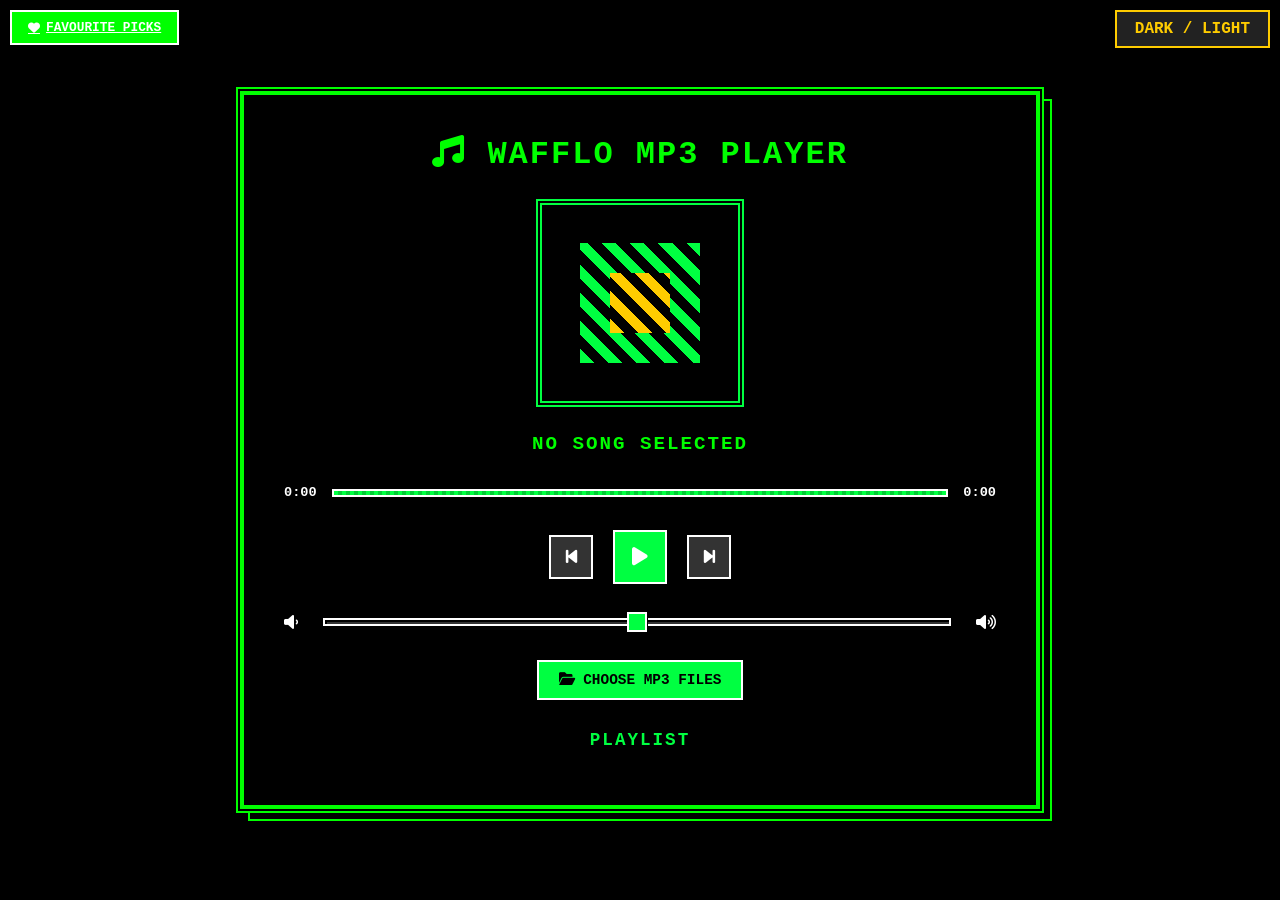
<file: index.html>
<!DOCTYPE html>
<html lang="en">
<head>
    <meta charset="UTF-8">
    <meta name="viewport" content="width=device-width, initial-scale=1.0">
    <title>Wafflo MP3 Player</title>
    <link rel="stylesheet" href="css/style1.css">
    <link rel="stylesheet" href="https://cdnjs.cloudflare.com/ajax/libs/font-awesome/6.0.0/css/all.min.css">
</head>
<body>
    <button id="modeToggleBtn" class="mode-toggle-btn" style="position:fixed;top:10px;right:10px;z-index:2000;">DARK / LIGHT</button>
    <div class="container">
        <div class="music-player">
            <div class="player-header">
                <h1><i class="fas fa-music"></i> Wafflo MP3 Player</h1>
                <div class="favourite-picks">
                    <a href="favourite-picks.html" id="favouritePicksBtn" class="favourite-btn">
                        <i class="fas fa-heart"></i> Favourite Picks
                    </a>
                </div>
            </div>
            
            <div class="album-art">
                <div class="vinyl-effect"></div>
            </div>
            
            <div class="song-info">
                <h2 id="songTitle">No Song Selected</h2>
            </div>
            
            <div class="progress-container">
                <span id="currentTime">0:00</span>
                <div class="progress-bar">
                    <div id="progress" class="progress"></div>
                    <div id="progressHandle" class="progress-handle"></div>
                </div>
                <span id="duration">0:00</span>
            </div>
            
            <div class="controls">
                <button id="prevBtn" class="control-btn"><i class="fas fa-step-backward"></i></button>
                <button id="playPauseBtn" class="control-btn play-pause"><i class="fas fa-play"></i></button>
                <button id="nextBtn" class="control-btn"><i class="fas fa-step-forward"></i></button>
            </div>
            
            <div class="volume-container">
                <i class="fas fa-volume-down"></i>
                <input type="range" id="volumeSlider" min="0" max="100" value="50" class="volume-slider">
                <i class="fas fa-volume-up"></i>
            </div>
            
            <div class="file-input-container">
                <label for="fileInput" class="file-input-label">
                    <i class="fas fa-folder-open"></i> Choose MP3 Files
                </label>
                <input type="file" id="fileInput" accept="audio/mp3,audio/mpeg" multiple>
            </div>
            
            <div class="playlist" id="playlist">
                <h3>Playlist</h3>
                <ul id="playlistItems"></ul>
            </div>
        </div>
    </div>
    
    <audio id="audioPlayer" preload="metadata"></audio>
    <script src="js/script1.js"></script>
    <script>
        document.getElementById('favouritePicksBtn').addEventListener('click', () => {
            const currentSong = document.getElementById('songTitle').textContent;
            const favouriteSongs = JSON.parse(localStorage.getItem('favouriteSongs')) || [];

            if (currentSong && !favouriteSongs.includes(currentSong)) {
                favouriteSongs.push(currentSong); 
                localStorage.setItem('favouriteSongs', JSON.stringify(favouriteSongs));
            }
        });

        document.querySelectorAll('.heart-btn').forEach(button => {
            button.addEventListener('click', (event) => {
                const songName = event.target.closest('li').querySelector('.song-name').textContent;
                const favouriteSongs = JSON.parse(localStorage.getItem('favouriteSongs')) || [];

                if (songName && !favouriteSongs.includes(songName)) {
                    favouriteSongs.push(songName); 
                    localStorage.setItem('favouriteSongs', JSON.stringify(favouriteSongs));
                }
            });
        });
    </script>
</body>
</html>
</file>
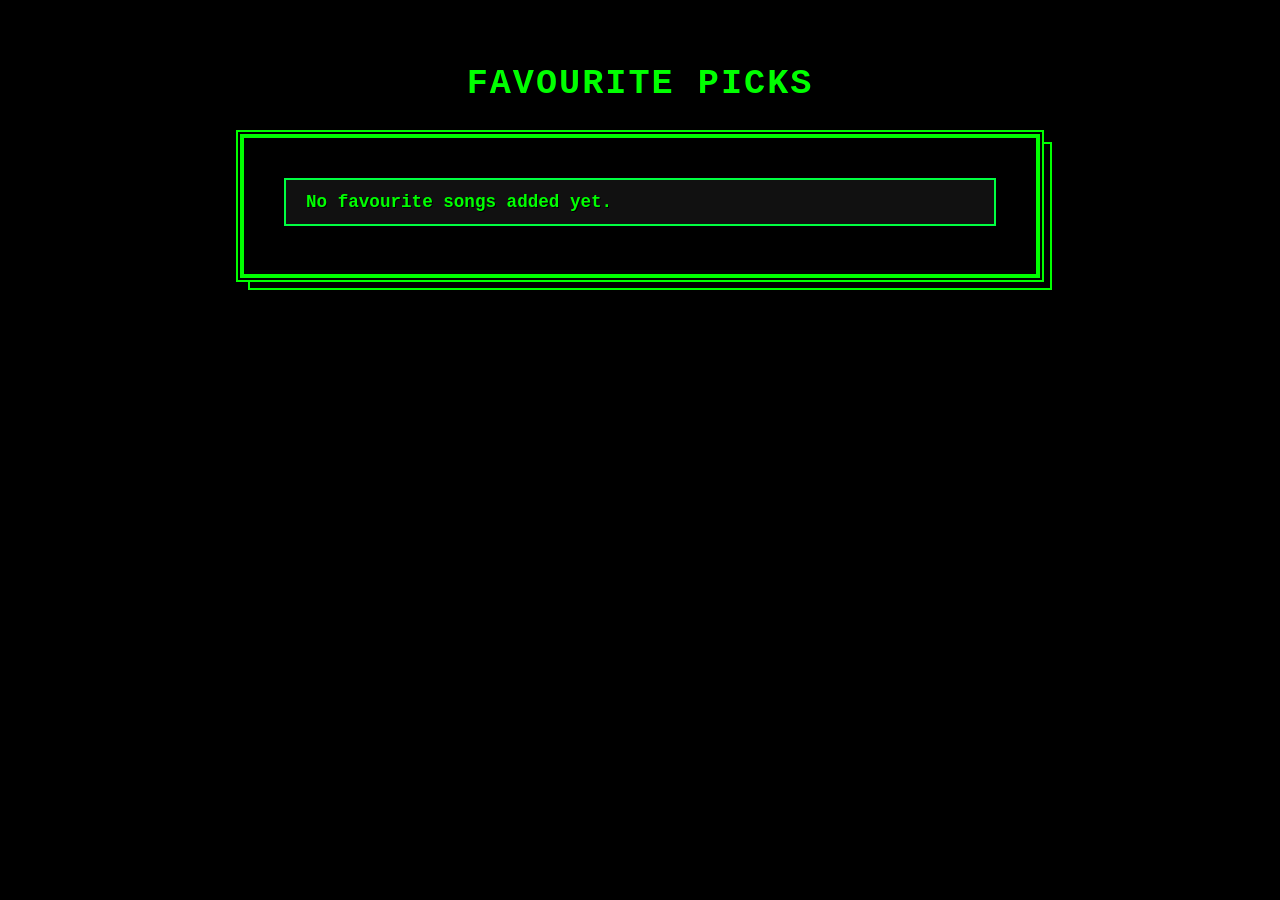
<file: favourite-picks.html>
<!DOCTYPE html>
<html lang="en">
<head>
    <meta charset="UTF-8">
    <meta name="viewport" content="width=device-width, initial-scale=1.0">
    <title>Favourite Picks</title>
    <style>
        body {
            font-family: 'Courier New', 'Monaco', 'Menlo', monospace;
            background: #000;
            color: #00ff00;
            min-height: 100vh;
            margin: 0;
            display: flex;
            flex-direction: column;
            align-items: center;
            justify-content: flex-start;
        }
        .container {
            width: 100%;
            max-width: 800px;
            margin-top: 40px;
        }
        .player-header h1 {
            color: #00ff00;
            font-size: 2.2rem;
            font-weight: bold;
            text-shadow: 2px 2px 0 #000;
            letter-spacing: 2px;
            text-transform: uppercase;
            text-align: center;
            margin-bottom: 30px;
        }
        .favourite-picks-page {
            background: #000;
            border: 4px solid #00ff00;
            box-shadow: 0 0 0 2px #000, 0 0 0 4px #00ff00, 10px 10px 0 0 #000, 10px 10px 0 2px #00ff00;
            padding: 40px;
            border-radius: 0;
        }
        .favourite-songs {
            list-style: none;
            padding: 0;
            margin: 0;
        }
        .favourite-songs li {
            padding: 12px 20px;
            margin-bottom: 8px;
            background: #111;
            border: 2px solid #00ff41;
            color: #00ff00;
            font-size: 1.1rem;
            font-weight: bold;
            text-shadow: 1px 1px 0 #000;
            border-radius: 0;
            box-shadow: 1px 1px 0 0 #000;
            transition: background 0.1s, color 0.1s;
        }
        .favourite-songs li:hover {
            background: #00ff00;
            color: #000;
        }
        @media (max-width: 480px) {
            .player-header h1 {
                font-size: 1.2rem;
            }
            .favourite-picks-page {
                padding: 20px;
            }
            .favourite-songs li {
                font-size: 0.9rem;
                padding: 8px 10px;
            }
        }
    </style>
</head>
<body>
    <div class="container">
        <header class="player-header">
            <h1>Favourite Picks</h1>
        </header>
        <main class="favourite-picks-page">
            <ul class="favourite-songs">
            </ul>
        </main>
    </div>
    <script>
        const favouriteSongs = JSON.parse(localStorage.getItem('favouriteSongs')) || [];
        const favouriteSongsList = document.querySelector('.favourite-songs');

        if (favouriteSongs.length === 0) {
            favouriteSongsList.innerHTML = '<li>No favourite songs added yet.</li>';
        } else {
            favouriteSongs.forEach(song => {
                const li = document.createElement('li');
                li.textContent = song.name || song;
                favouriteSongsList.appendChild(li);
            });
        }
    </script>
</body>
</html>
</file>
<file: css/style1.css>
.light-mode .fa-volume-down,
.light-mode .fa-volume-up {
    color: #222;
}
.light-mode #currentTime,
.light-mode #duration {
    color: #222;
}
.mode-toggle-btn {
    background: #222;
    color: #ffcc00;
    border: 2px solid #ffcc00;
    border-radius: 0;
    padding: 8px 18px;
    font-size: 1rem;
    font-family: inherit;
    font-weight: bold;
    text-transform: uppercase;
    box-shadow: 2px 2px 0 0 #000;
    cursor: pointer;
    transition: all 0.15s ease;
}
.mode-toggle-btn:hover {
    background: #ffcc00;
    color: #222;
    box-shadow: 3px 3px 0 0 #000;
}
.light-mode .mode-toggle-btn {
    background: #ffcc00;
    color: #222;
    border-color: #222;
    box-shadow: 2px 2px 0 0 #ccc;
}
.light-mode .mode-toggle-btn:hover {
    background: #222;
    color: #ffcc00;
    box-shadow: 3px 3px 0 0 #ccc;
}
* {
    margin: 0;
    padding: 0;
    box-sizing: border-box;
}

body {
    font-family: 'Courier New', 'Monaco', 'Menlo', monospace;
    background: #000000; 
    color: #00ff00;
    min-height: 100vh;
    display: flex;
    flex-direction: row;
    align-items: center;
    justify-content: space-around;
    padding: 20px;
    image-rendering: pixelated;
    image-rendering: -moz-crisp-edges;
    image-rendering: crisp-edges;
}

.container {
    width: 100%;
    max-width: 800px;
}

.music-player {
    background-color: #000000;
    border: 4px solid #00ff00;
    border-radius: 0;
    padding: 40px;
    box-shadow: 
        0 0 0 2px #000,
        0 0 0 4px #00ff00,
        10px 10px 0 0 #000,
        10px 10px 0 2px #00ff00;
    text-align: center;
    position: relative;
    max-width: 800px;
    width: 100%;
}

.player-header {
    position: relative;
    margin-bottom: 30px;
}

.player-header h1 {
    color: #00ff00; 
    margin-bottom: 0;
    font-size: 2rem; 
    font-weight: bold;
    text-shadow: 2px 2px 0 #000; 
    letter-spacing: 2px; 
    text-transform: uppercase;
}

.favourite-picks {
    position: fixed; 
    top: 10px;
    left: 10px;
    z-index: 1000; 
}

.favourite-btn {
    background: #00ff00;
    border: 2px solid #fff;
    border-radius: 0;
    padding: 8px 16px;
    color: #fff;
    font-size: 0.8rem;
    cursor: pointer;
    transition: all 0.1s ease;
    display: flex;
    align-items: center;
    gap: 6px;
    font-family: inherit;
    font-weight: bold;
    text-transform: uppercase;
    box-shadow: 2px 2px 0 0 #000;
}

.favourite-btn:hover {
    background: #fff;
    color: #00ff41;
    transform: translate(-1px, -1px);
    box-shadow: 3px 3px 0 0 #000;
}

.favourite-btn:active {
    transform: translate(1px, 1px);
    box-shadow: 1px 1px 0 0 #000;
}

.favourite-btn i {
    font-size: 0.75rem;
    color: inherit;
}

.album-art {
    position: relative;
    width: 200px;
    height: 200px;
    margin: 0 auto 30px;
    border-radius: 0;
    overflow: hidden;
    box-shadow: 
        0 0 0 2px #000,
        0 0 0 4px #00ff41,
        4px 4px 0 0 #000;
    background: #000;
    border: 2px solid #00ff41;
    image-rendering: pixelated;
}

.album-art::before {
    content: '';
    position: absolute;
    top: 50%;
    left: 50%;
    width: 120px;
    height: 120px;
    background: repeating-linear-gradient(
        45deg,
        #00ff41 0px,
        #00ff41 10px,
        #000 10px,
        #000 20px
    );
    border-radius: 0;
    transform: translate(-50%, -50%);
}

.album-art::after {
    content: '';
    position: absolute;
    top: 50%;
    left: 50%;
    width: 60px;
    height: 60px;
    background: repeating-linear-gradient(
        45deg,
        #ffcc00 0px,
        #ffcc00 10px,
        #000 10px,
        #000 20px
    );
    border-radius: 0;
    transform: translate(-50%, -50%) rotate(0deg);
    animation: spin 3s linear infinite;
}

@keyframes spin {
    from {
        transform: translate(-50%, -50%) rotate(0deg);
    }
    to {
        transform: translate(-50%, -50%) rotate(360deg);
    }
}

.song-info {
    margin-bottom: 30px;
}

.song-info h2 {
    color: #00ff00;
    font-size: 1.2rem; 
    margin-bottom: 5px;
    font-weight: bold;
    text-shadow: 1px 1px 0 #000;
    text-transform: uppercase;
    letter-spacing: 2px;
}

.song-info p {
    color: #00ff41;
    font-size: 1.2rem; 
    font-weight: bold;
    text-shadow: 2px 2px 0 #000;
}

.progress-container {
    display: flex;
    align-items: center;
    gap: 15px;
    margin-bottom: 30px;
    font-size: 0.85rem;
    color: #fff;
    font-weight: bold;
}

.progress-bar {
    flex: 1;
    height: 8px;
    background: #333;
    border: 2px solid #fff;
    border-radius: 0;
    position: relative;
    cursor: pointer;
    overflow: hidden;
    box-shadow: inset 2px 2px 0 #000;
}

.progress {
    height: 100%;
    background: 
        repeating-linear-gradient(
            90deg,
            #00ff41 0px,
            #00ff41 4px,
            #00cc33 4px,
            #00cc33 8px
        );
    border-radius: 0;
    transition: width 0.1s ease;
    position: relative;
}

.progress-handle {
    position: absolute;
    top: 50%;
    right: -8px;
    width: 16px;
    height: 16px;
    background: #fff;
    border: 2px solid #000;
    border-radius: 0;
    transform: translateY(-50%);
    cursor: pointer;
    opacity: 0;
    transition: opacity 0.2s ease;
}

.progress-bar:hover .progress-handle {
    opacity: 1;
}

.controls {
    display: flex;
    justify-content: center;
    align-items: center;
    gap: 20px;
    margin-bottom: 30px;
}

.control-btn {
    background: #333;
    border: 2px solid #fff;
    border-radius: 0;
    width: 44px;
    height: 44px;
    display: flex;
    align-items: center;
    justify-content: center;
    cursor: pointer;
    transition: all 0.1s ease;
    font-size: 1.1rem;
    color: #fff;
    box-shadow: 2px 2px 0 0 #000;
}

.control-btn:hover {
    background: #fff;
    color: #333;
    transform: translate(-1px, -1px);
    box-shadow: 3px 3px 0 0 #000;
}

.control-btn:active {
    transform: translate(1px, 1px);
    box-shadow: 1px 1px 0 0 #000;
}

.play-pause {
    width: 54px;
    height: 54px;
    font-size: 1.3rem;
    background: #00ff41;
    color: #fff;
    border: 2px solid #fff;
}

.play-pause:hover {
    background: #fff;
    color: #00ff41;
    transform: translate(-1px, -1px);
    box-shadow: 3px 3px 0 0 #000;
}

.play-pause:active {
    transform: translate(1px, 1px);
    box-shadow: 1px 1px 0 0 #000;
}

.volume-container {
    display: flex;
    align-items: center;
    gap: 15px;
    margin-bottom: 30px;
    color: #fff;
    font-weight: bold;
}

.volume-slider {
    flex: 1;
    height: 8px;
    background: #333;
    border: 2px solid #fff;
    border-radius: 0;
    outline: none;
    appearance: none;
    -webkit-appearance: none;
    cursor: pointer;
    box-shadow: inset 2px 2px 0 #000;
}

.volume-slider::-webkit-slider-thumb {
    -webkit-appearance: none;
    width: 20px;
    height: 20px;
    background: #00ff41;
    border: 2px solid #fff;
    border-radius: 0;
    cursor: pointer;
    box-shadow: 1px 1px 0 #000;
}

.volume-slider::-moz-range-thumb {
    width: 20px;
    height: 20px;
    background: #00ff41;
    border: 2px solid #fff;
    border-radius: 0;
    cursor: pointer;
    box-shadow: 1px 1px 0 #000;
}

.file-input-container {
    margin-bottom: 30px;
}

.file-input-label {
    display: inline-block;
    background: #00ff41;
    color: #000;
    padding: 10px 20px;
    border-radius: 0;
    border: 2px solid #fff;
    cursor: pointer;
    transition: all 0.1s ease;
    font-weight: bold;
    font-size: 0.9rem;
    text-transform: uppercase;
    box-shadow: 2px 2px 0 0 #000;
}

.file-input-label:hover {
    background: #fff;
    color: #00ff41;
    transform: translate(-1px, -1px);
    box-shadow: 3px 3px 0 0 #000;
}

.file-input-label:active {
    transform: translate(1px, 1px);
    box-shadow: 1px 1px 0 0 #000;
}

#fileInput {
    display: none;
}

.playlist {
    text-align: left;
    max-height: 200px;
    overflow-y: auto;
}

.playlist h3 {
    color: #00ff41;
    margin-bottom: 15px;
    text-align: center;
    font-size: 1.1rem;
    font-weight: bold;
    text-shadow: 2px 2px 0 #000;
    text-transform: uppercase;
    letter-spacing: 2px;
}

.playlist ul {
    list-style: none;
}

.playlist li {
    padding: 8px 12px;
    margin-bottom: 4px;
    background: #333;
    border: 2px solid #666;
    border-radius: 0;
    cursor: pointer;
    transition: all 0.1s ease;
    font-size: 0.85rem;
    color: #fff;
    display: flex;
    justify-content: space-between;
    align-items: center;
    font-weight: bold;
    box-shadow: 1px 1px 0 0 #000;
}

.playlist li:hover {
    background: #fff;
    color: #333;
    border-color: #00ff41;
    transform: translate(-1px, -1px);
    box-shadow: 2px 2px 0 0 #000;
}

.playlist li.active {
    background: #ff0080;
    color: #fff;
    border-color: #fff;
    box-shadow: 2px 2px 0 0 #000;
}

.playlist li.active:hover {
    background: #fff;
    color: #ff0080;
    border-color: #ff0080;
}

.song-actions {
    display: flex;
    gap: 5px;
}

.heart-btn {
    background: #333;
    border: 2px solid #666;
    border-radius: 0;
    width: 28px;
    height: 28px;
    display: flex;
    align-items: center;
    justify-content: center;
    cursor: pointer;
    transition: all 0.1s ease;
    font-size: 0.7rem;
    color: #fff;
    box-shadow: 1px 1px 0 0 #000;
}

.heart-btn:hover {
    background: #fff;
    color: #333;
    border-color: #00ff41;
    transform: translate(-1px, -1px);
    box-shadow: 2px 2px 0 0 #000;
}

.heart-btn:active {
    transform: translate(1px, 1px);
    box-shadow: 0px 0px 0 0 #000;
}

.heart-btn.active {
    background: #ff0080;
    border-color: #fff;
    color: #fff;
}

.heart-btn.active:hover {
    background: #fff;
    color: #ff0080;
    border-color: #ff0080;
}

/* Light Mode Theme */
.light-mode body {
    background: #f5f5f5;
    color: #222;
}
.light-mode .music-player {
    background-color: #fff;
    border-color: #222;
    box-shadow: 0 0 0 2px #ccc, 0 0 0 4px #222, 10px 10px 0 0 #ccc, 10px 10px 0 2px #222;
}
.light-mode .player-header h1 {
    color: #222;
    text-shadow: 2px 2px 0 #eee;
}
.light-mode .album-art {
    background: #eee;
    border-color: #222;
    box-shadow: 0 0 0 2px #ccc, 0 0 0 4px #222, 4px 4px 0 0 #ccc;
}
.light-mode .album-art::before {
    background: repeating-linear-gradient(45deg, #222 0px, #222 10px, #eee 10px, #eee 20px);
}
.light-mode .album-art::after {
    background: repeating-linear-gradient(45deg, #ffcc00 0px, #ffcc00 10px, #eee 10px, #eee 20px);
}
.light-mode .song-info h2 {
    color: #222;
    text-shadow: 1px 1px 0 #eee;
}
.light-mode .song-info p {
    color: #ff0080;
    text-shadow: 2px 2px 0 #eee;
}
.light-mode .progress-bar {
    background: #eee;
    border-color: #222;
    box-shadow: inset 2px 2px 0 #ccc;
}
.light-mode .progress {
    background: repeating-linear-gradient(90deg, #ffcc00 0px, #ffcc00 4px, #ff0080 4px, #ff0080 8px);
}
.light-mode .control-btn {
    background: #eee;
    color: #222;
    border-color: #222;
    box-shadow: 2px 2px 0 0 #ccc;
}
.light-mode .control-btn:hover {
    background: #222;
    color: #eee;
    box-shadow: 3px 3px 0 0 #ccc;
}
.light-mode .play-pause {
    background: #ffcc00;
    color: #222;
    border-color: #222;
}
.light-mode .play-pause:hover {
    background: #222;
    color: #ffcc00;
}
.light-mode .playlist li {
    background: #eee;
    color: #222;
    border-color: #ccc;
    box-shadow: 1px 1px 0 0 #ccc;
}
.light-mode .playlist li.active {
    background: #ffcc00;
    color: #222;
    border-color: #222;
    box-shadow: 2px 2px 0 0 #ccc;
}
.light-mode .heart-btn {
    background: #eee;
    color: #222;
    border-color: #ccc;
    box-shadow: 1px 1px 0 0 #ccc;
}
.light-mode .heart-btn.active {
    background: #ff0080;
    color: #fff;
    border-color: #222;
}
.light-mode .file-input-label {
    background: #ffcc00;
    color: #222;
    border-color: #222;
    box-shadow: 2px 2px 0 0 #ccc;
}
.light-mode .file-input-label:hover {
    background: #222;
    color: #ffcc00;
    box-shadow: 3px 3px 0 0 #ccc;
}
.light-mode .volume-slider {
    background: #eee;
    border-color: #222;
    box-shadow: inset 2px 2px 0 #ccc;
}
.light-mode .volume-slider::-webkit-slider-thumb {
    background: #ffcc00;
    border-color: #222;
    box-shadow: 1px 1px 0 #ccc;
}
.light-mode .volume-slider::-moz-range-thumb {
    background: #ffcc00;
    border-color: #222;
    box-shadow: 1px 1px 0 #ccc;
}
/* Responsive Design */
@media (max-width: 480px) {
    .music-player {
        padding: 20px;
    }
    
    .player-header h1 {
        font-size: 1.2rem;
    }
    
    .favourite-btn {
        font-size: 0.7rem;
        padding: 6px 12px;
    }
    
    .album-art {
        width: 180px;
        height: 180px;
    }
    
    .controls {
        gap: 15px;
    }
    
    .control-btn {
        width: 40px;
        height: 40px;
        font-size: 1rem;
    }
    
    .play-pause {
        width: 50px;
        height: 50px;
        font-size: 1.2rem;
    }
    
    .playlist li {
        font-size: 0.8rem;
    }
    
    .heart-btn {
        width: 24px;
        height: 24px;
        font-size: 0.6rem;
    }
}

.playlist::-webkit-scrollbar {
    width: 8px;
}

.playlist::-webkit-scrollbar-track {
    background: #333;
    border: 1px solid #666;
    border-radius: 0;
}

.playlist::-webkit-scrollbar-thumb {
    background: #00ff41;
    border: 1px solid #fff;
    border-radius: 0;
}

.playlist::-webkit-scrollbar-thumb:hover {
    background: #fff;
    border-color: #00ff41;
}
</file>
